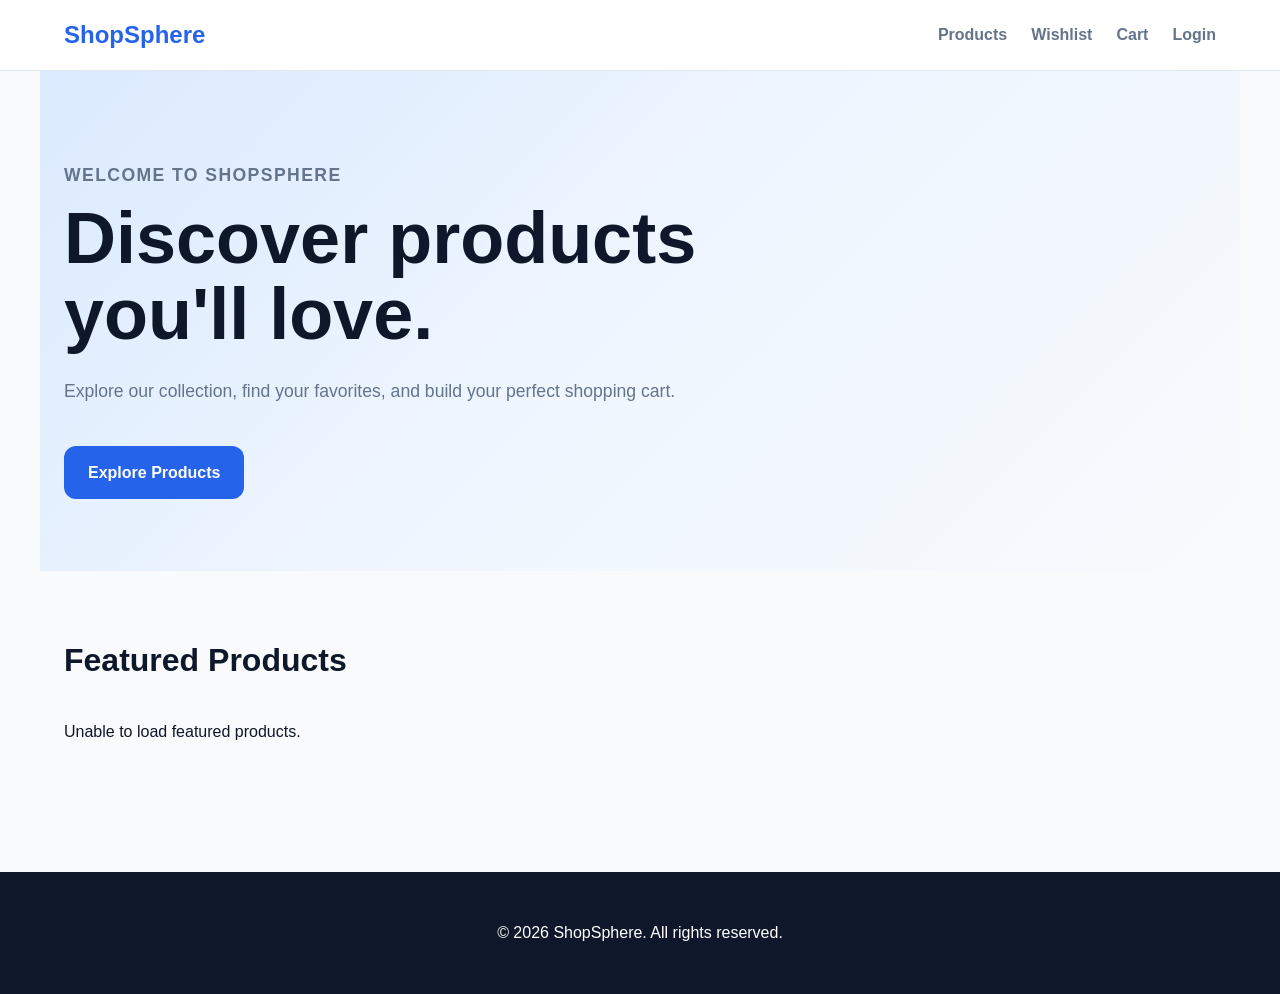
<file: index.html>
<!DOCTYPE html>
<html lang="en">

<head>
    <meta charset="UTF-8">
    <meta name="viewport" content="width=device-width, initial-scale=1.0">

    <title>ShopSphere | Modern Shopping</title>

    <link rel="stylesheet" href="css/style.css">
    <link rel="stylesheet" href="css/responsive.css">
</head>

<body>

    <header>
        <nav aria-label="Main navigation">

            <a href="index.html" class="logo">
                ShopSphere
            </a>

            <div class="nav-links">
                <a href="products.html">Products</a>
                <a href="wishlist.html">Wishlist</a>
                <a href="cart.html">Cart</a>
                <a href="login.html">Login</a>
            </div>

        </nav>
    </header>

    <main>

        <section class="hero">

            <div class="hero-content">

                <p class="eyebrow">WELCOME TO SHOPSPHERE</p>

                <h1>
                    Discover products
                    you'll love.
                </h1>

                <p>
                    Explore our collection, find your favorites,
                    and build your perfect shopping cart.
                </p>

                <a href="products.html" class="button">
                    Explore Products
                </a>

            </div>

        </section>

        <section class="featured-section" aria-labelledby="featured-title">

            <h2 id="featured-title">
                Featured Products
            </h2>

            <div id="featured-products">
                <!-- Products will be rendered here using JavaScript -->
            </div>

        </section>

    </main>

    <footer>
        <p>&copy; 2026 ShopSphere. All rights reserved.</p>
    </footer>

    <script type="module" src="js/app.js"></script>

</body>

</html>
</file>
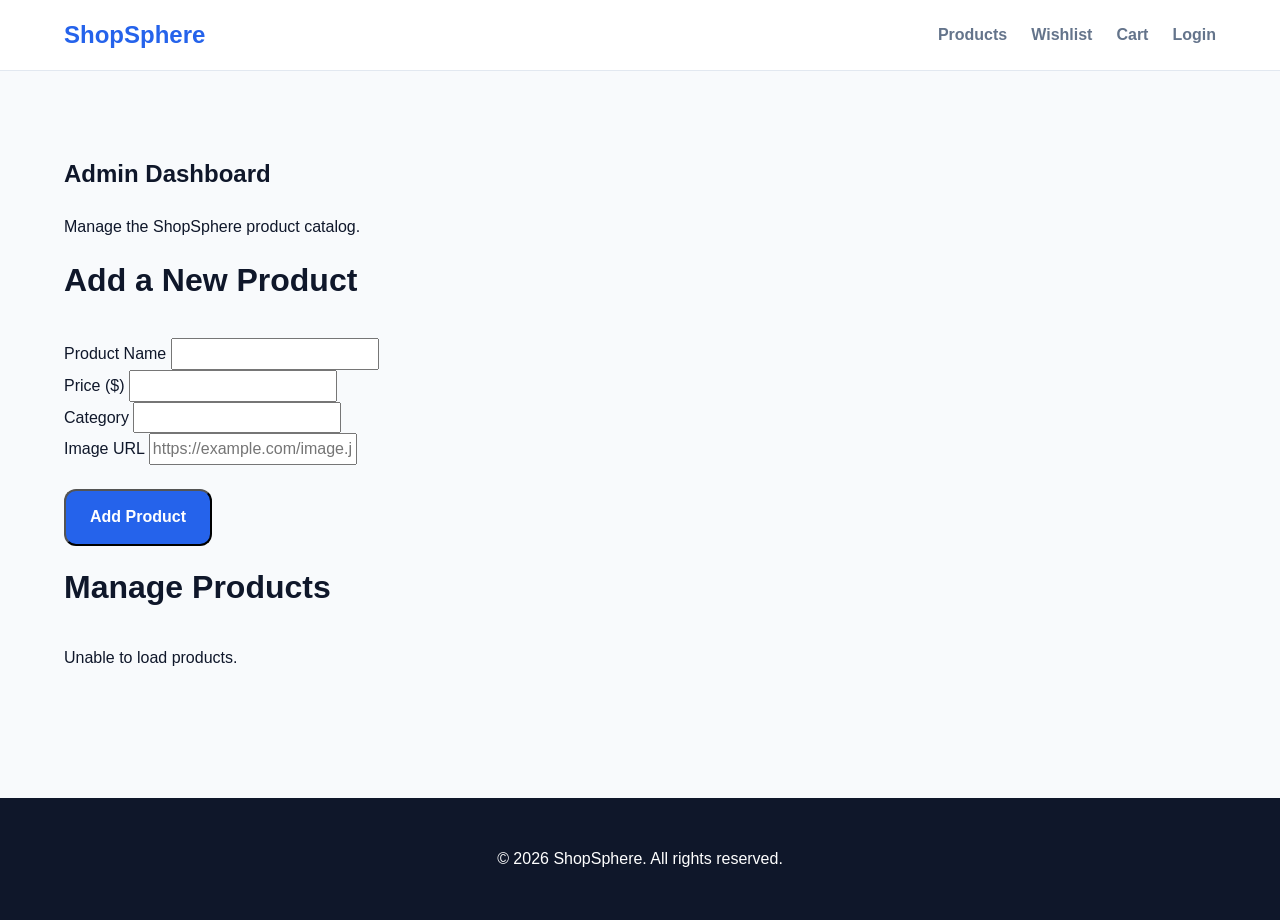
<file: admin.html>
<!DOCTYPE html>
<html lang="en">

<head>
    <meta charset="UTF-8">
    <meta name="viewport" content="width=device-width, initial-scale=1.0">

    <title>ShopSphere | Admin Dashboard</title>

    <link rel="stylesheet" href="css/style.css">
    <link rel="stylesheet" href="css/responsive.css">
</head>

<body>

    <header>
        <nav aria-label="Main navigation">

            <a href="index.html" class="logo">
                ShopSphere
            </a>

            <div class="nav-links">
                <a href="products.html">Products</a>
                <a href="wishlist.html">Wishlist</a>
                <a href="cart.html">Cart</a>
                <a href="login.html">Login</a>
            </div>

        </nav>
    </header>

    <main>

        <section class="featured-section">

            <h1>Admin Dashboard</h1>

            <p>
                Manage the ShopSphere product catalog.
            </p>

            <section aria-labelledby="add-product-title">

                <h2 id="add-product-title">
                    Add a New Product
                </h2>

                <form id="product-form">

                    <div>
                        <label for="product-name">
                            Product Name
                        </label>

                        <input
                            type="text"
                            id="product-name"
                            required
                            minlength="2"
                        >
                    </div>

                    <div>
                        <label for="product-price">
                            Price ($)
                        </label>

                        <input
                            type="number"
                            id="product-price"
                            min="0.01"
                            step="0.01"
                            required
                        >
                    </div>

                    <div>
                        <label for="product-category">
                            Category
                        </label>

                        <input
                            type="text"
                            id="product-category"
                            required
                        >
                    </div>

                    <div>
                        <label for="product-image">
                            Image URL
                        </label>

                        <input
                            type="url"
                            id="product-image"
                            placeholder="https://example.com/image.jpg"
                        >
                    </div>

                    <button type="submit" class="button">
                        Add Product
                    </button>

                    <p id="admin-message" role="status"></p>

                </form>

            </section>

            <section aria-labelledby="manage-products-title">

                <h2 id="manage-products-title">
                    Manage Products
                </h2>

                <div id="admin-products">
                    <!-- Admin product list will appear here -->
                </div>

            </section>

        </section>

    </main>

    <footer>
        <p>&copy; 2026 ShopSphere. All rights reserved.</p>
    </footer>

    <script type="module" src="js/admin.js"></script>

</body>

</html>
</file>
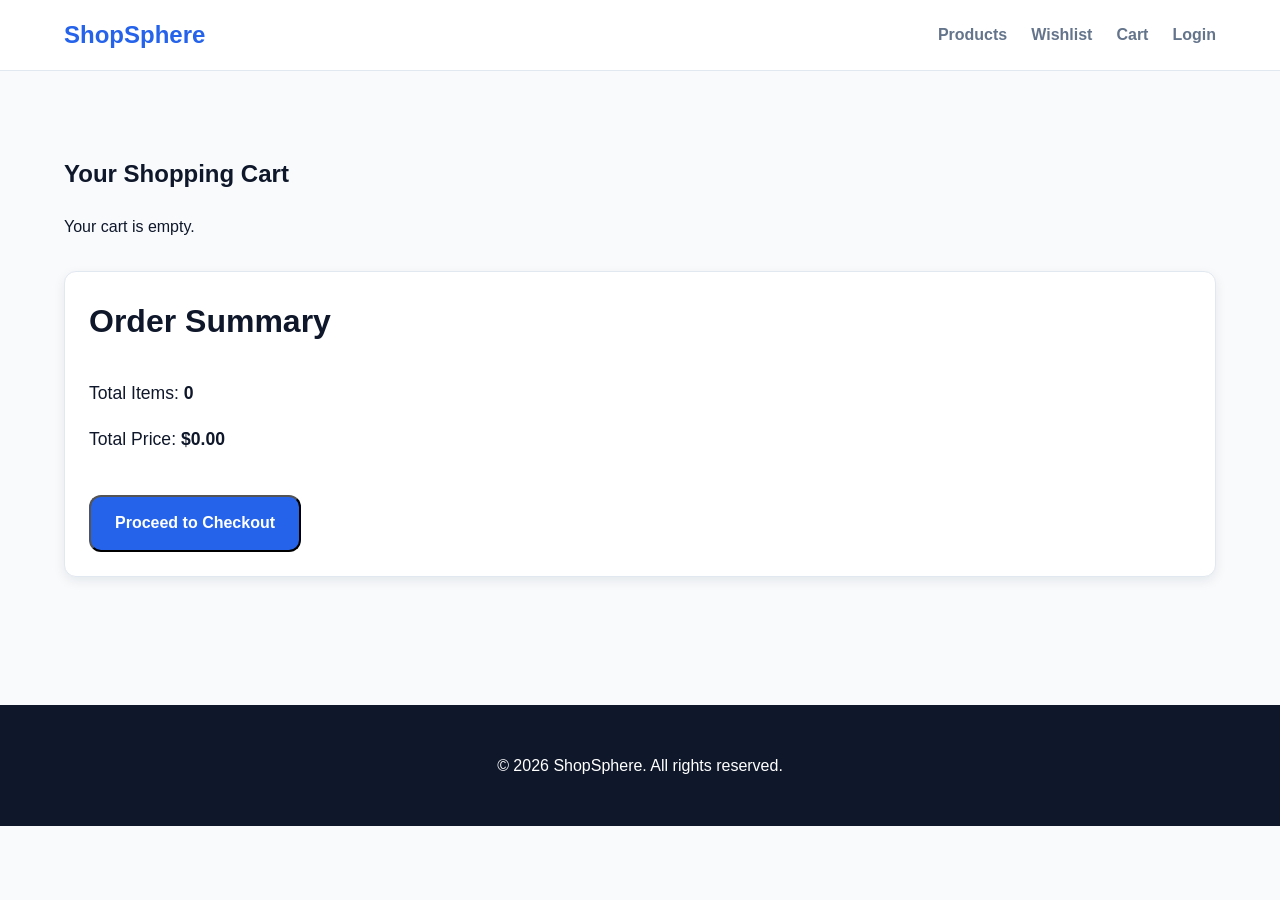
<file: cart.html>
<!DOCTYPE html>
<html lang="en">

<head>
    <meta charset="UTF-8">
    <meta name="viewport" content="width=device-width, initial-scale=1.0">

    <title>ShopSphere | Cart</title>

    <link rel="stylesheet" href="css/style.css">
    <link rel="stylesheet" href="css/responsive.css">
</head>

<body>

    <header>
        <nav aria-label="Main navigation">

            <a href="index.html" class="logo">
                ShopSphere
            </a>

            <div class="nav-links">
                <a href="products.html">Products</a>
                <a href="wishlist.html">Wishlist</a>
                <a href="cart.html">Cart</a>
                <a href="login.html">Login</a>
            </div>

        </nav>
    </header>

    <main>

        <section class="featured-section">

            <h1>Your Shopping Cart</h1>

            <div
                id="cart-container"
                aria-live="polite"
            >
                <!-- Cart items will be rendered here -->
            </div>

            <section
                id="cart-summary"
                aria-labelledby="summary-title"
            >

                <h2 id="summary-title">
                    Order Summary
                </h2>

                <p>
                    Total Items:
                    <strong id="cart-count">0</strong>
                </p>

                <p>
                    Total Price:
                    <strong id="cart-total">$0.00</strong>
                </p>

                <button
                    type="button"
                    class="button"
                    id="checkout-button"
                >
                    Proceed to Checkout
                </button>

            </section>

        </section>

    </main>

    <footer>
        <p>
            &copy; 2026 ShopSphere. All rights reserved.
        </p>
    </footer>

    <script type="module" src="js/cart.js"></script>

</body>

</html>
</file>
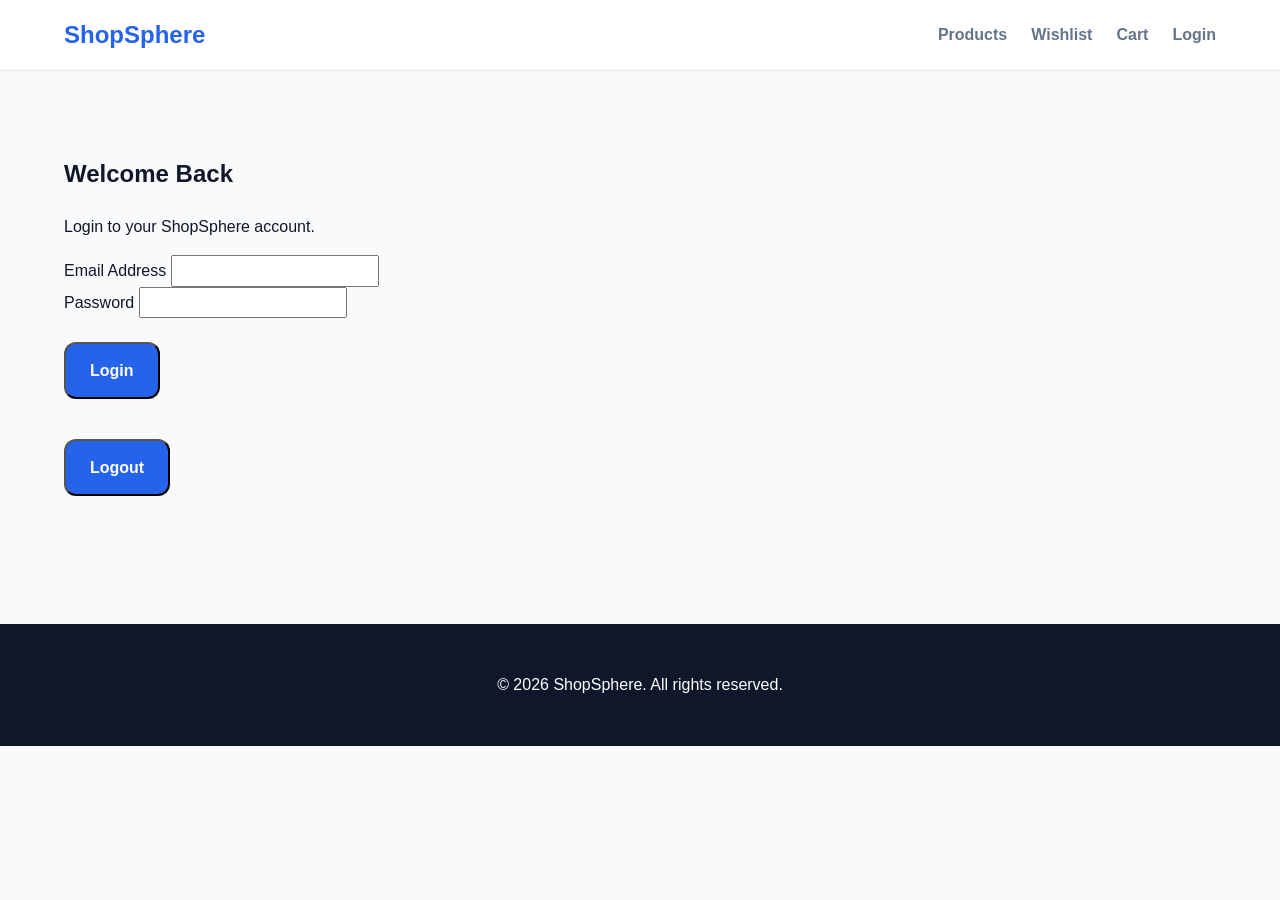
<file: login.html>
<!DOCTYPE html>
<html lang="en">

<head>
    <meta charset="UTF-8">
    <meta name="viewport" content="width=device-width, initial-scale=1.0">

    <title>ShopSphere | Login</title>

    <link rel="stylesheet" href="css/style.css">
    <link rel="stylesheet" href="css/responsive.css">
</head>

<body>

    <header>
        <nav aria-label="Main navigation">

            <a href="index.html" class="logo">
                ShopSphere
            </a>

            <div class="nav-links">
                <a href="products.html">Products</a>
                <a href="wishlist.html">Wishlist</a>
                <a href="cart.html">Cart</a>
                <a href="login.html">Login</a>
            </div>

        </nav>
    </header>

    <main>

        <section class="featured-section">

            <h1>Welcome Back</h1>

            <p>Login to your ShopSphere account.</p>

            <form id="login-form">

                <div>
                    <label for="email">Email Address</label>

                    <input
                        type="email"
                        id="email"
                        name="email"
                        autocomplete="email"
                        required
                    >
                </div>

                <div>
                    <label for="password">Password</label>

                    <input
                        type="password"
                        id="password"
                        name="password"
                        autocomplete="current-password"
                        required
                        minlength="6"
                    >
                </div>

                <button type="submit" class="button">
                    Login
                </button>

                <p id="login-message" role="status"></p>

                <button
    type="button"
    id="logout-button"
    class="button"
>
    Logout
</button>

            </form>

        </section>

    </main>

    <footer>
        <p>&copy; 2026 ShopSphere. All rights reserved.</p>
    </footer>

    <script type="module" src="js/auth.js"></script>

</body>

</html>
</file>
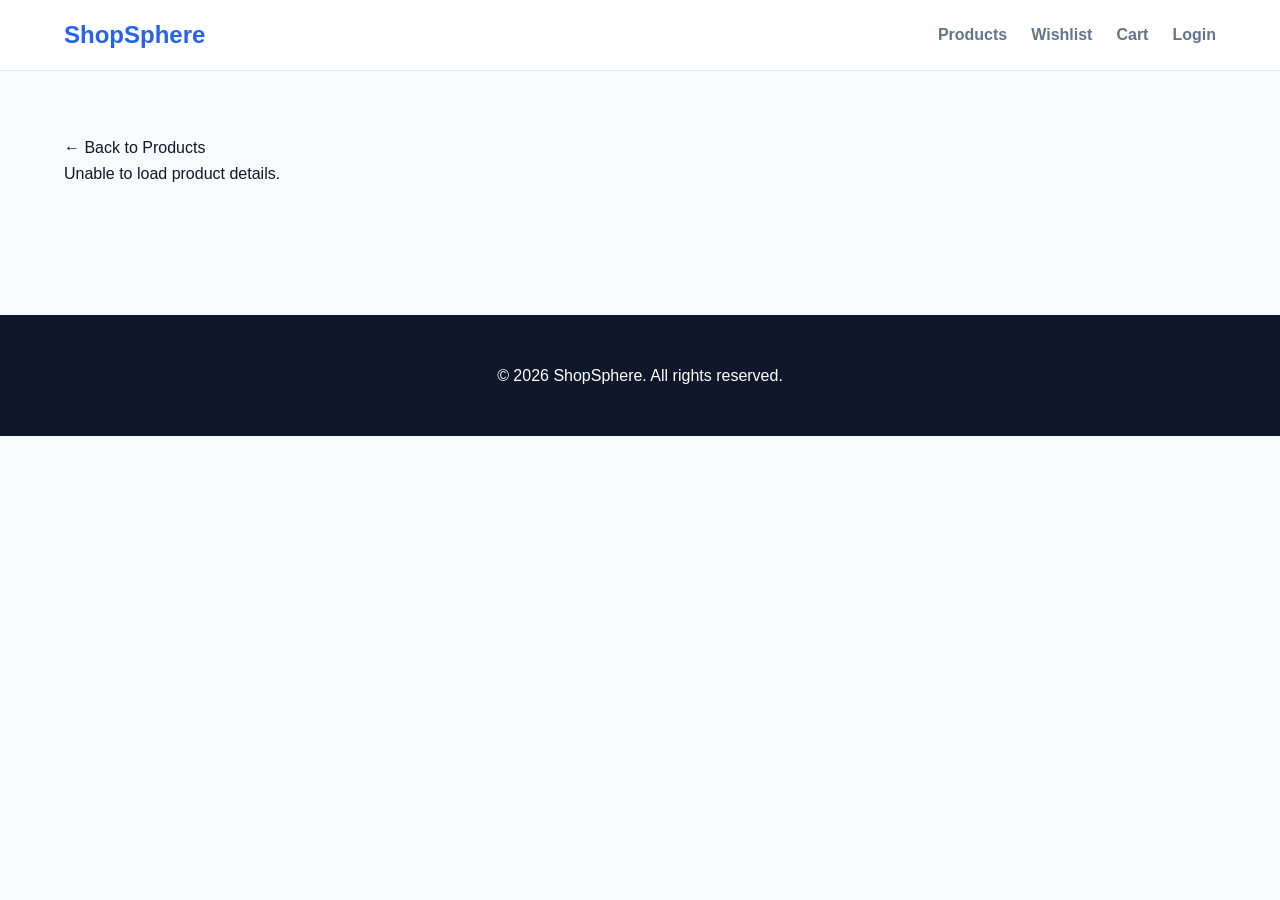
<file: product.html>
<!DOCTYPE html>
<html lang="en">

<head>
    <meta charset="UTF-8">
    <meta name="viewport" content="width=device-width, initial-scale=1.0">

    <title>ShopSphere | Product Details</title>

    <link rel="stylesheet" href="css/style.css">
    <link rel="stylesheet" href="css/responsive.css">
</head>

<body>

    <header>
        <nav aria-label="Main navigation">

            <a href="index.html" class="logo">
                ShopSphere
            </a>

            <div class="nav-links">
                <a href="products.html">Products</a>
                <a href="wishlist.html">Wishlist</a>
                <a href="cart.html">Cart</a>
                <a href="login.html">Login</a>
            </div>

        </nav>
    </header>

    <main>

        <section class="featured-section">

            <a href="products.html">← Back to Products</a>

            <div id="product-details">
                <p>Loading product details...</p>
            </div>

        </section>

    </main>

    <footer>
        <p>&copy; 2026 ShopSphere. All rights reserved.</p>
    </footer>

    <script type="module" src="js/product-details.js"></script>

</body>

</html>
</file>
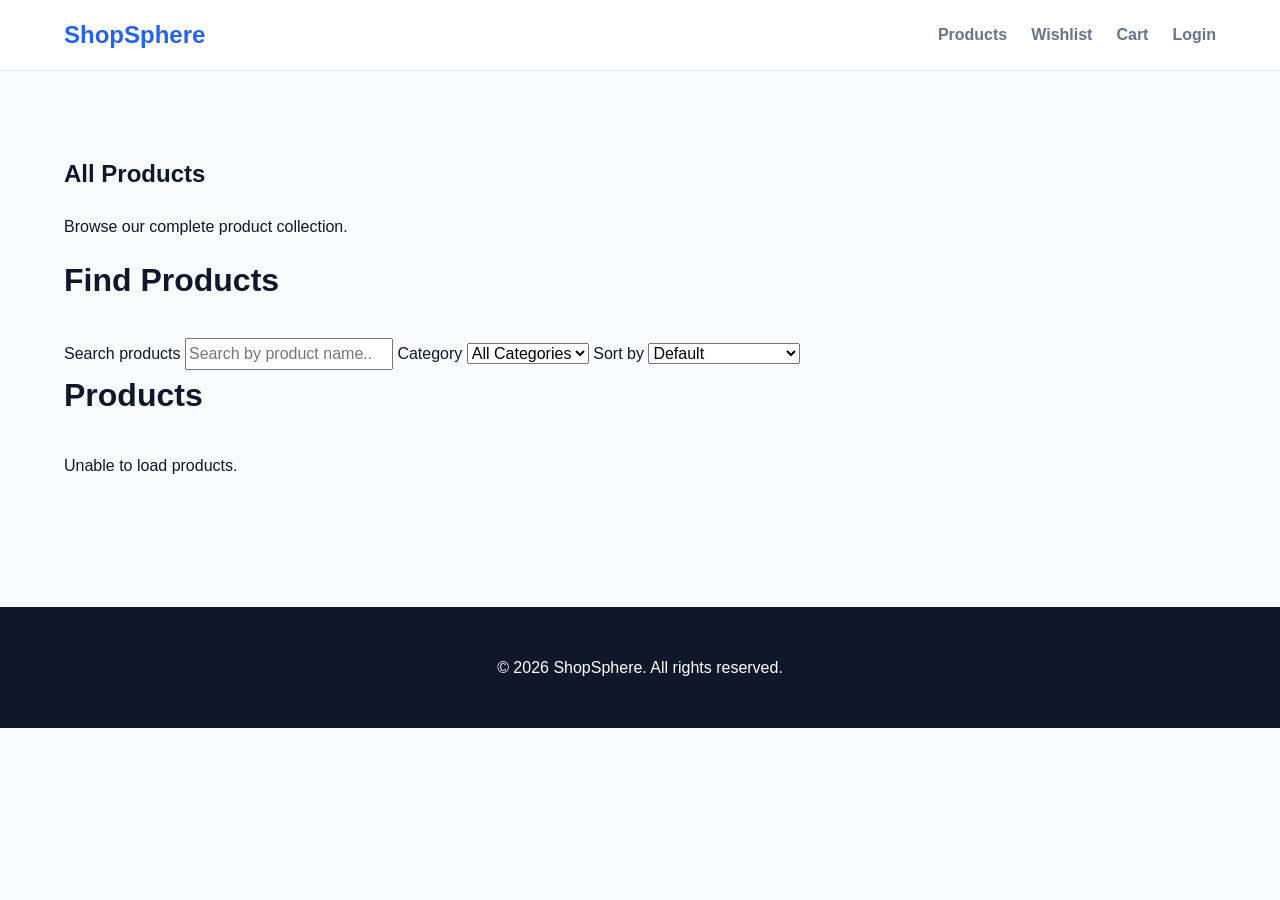
<file: products.html>
<!DOCTYPE html>
<html lang="en">

<head>
    <meta charset="UTF-8">
    <meta name="viewport" content="width=device-width, initial-scale=1.0">

    <title>ShopSphere | Products</title>

    <link rel="stylesheet" href="css/style.css">
    <link rel="stylesheet" href="css/responsive.css">
</head>

<body>

    <header>
        <nav aria-label="Main navigation">

            <a href="index.html" class="logo">
                ShopSphere
            </a>

            <div class="nav-links">
                <a href="products.html">Products</a>
                <a href="wishlist.html">Wishlist</a>
                <a href="cart.html">Cart</a>
                <a href="login.html">Login</a>
            </div>

        </nav>
    </header>

    <main>

        <section class="featured-section">

            <h1>All Products</h1>

            <p>
                Browse our complete product collection.
            </p>

            <!-- Product Controls -->
            <section aria-labelledby="filter-title">

                <h2 id="filter-title">
                    Find Products
                </h2>

                <label for="search-input">
                    Search products
                </label>

                <input
                    type="search"
                    id="search-input"
                    placeholder="Search by product name..."
                >

                <label for="category-filter">
                    Category
                </label>

                <select id="category-filter">
                    <option value="all">
                        All Categories
                    </option>
                </select>

                <label for="sort-select">
                    Sort by
                </label>

                <select id="sort-select">

                    <option value="default">
                        Default
                    </option>

                    <option value="price-low">
                        Price: Low to High
                    </option>

                    <option value="price-high">
                        Price: High to Low
                    </option>

                    <option value="name">
                        Name: A to Z
                    </option>

                </select>

            </section>

            <!-- Products -->
            <section aria-labelledby="products-title">

                <h2 id="products-title">
                    Products
                </h2>

                <div
                    id="products-container"
                    aria-live="polite"
                >
                    <!-- Products will be rendered using JavaScript -->
                </div>

            </section>

        </section>

    </main>

    <footer>
        <p>
            &copy; 2026 ShopSphere. All rights reserved.
        </p>
    </footer>

    <script type="module" src="js/products.js"></script>

</body>

</html>
</file>
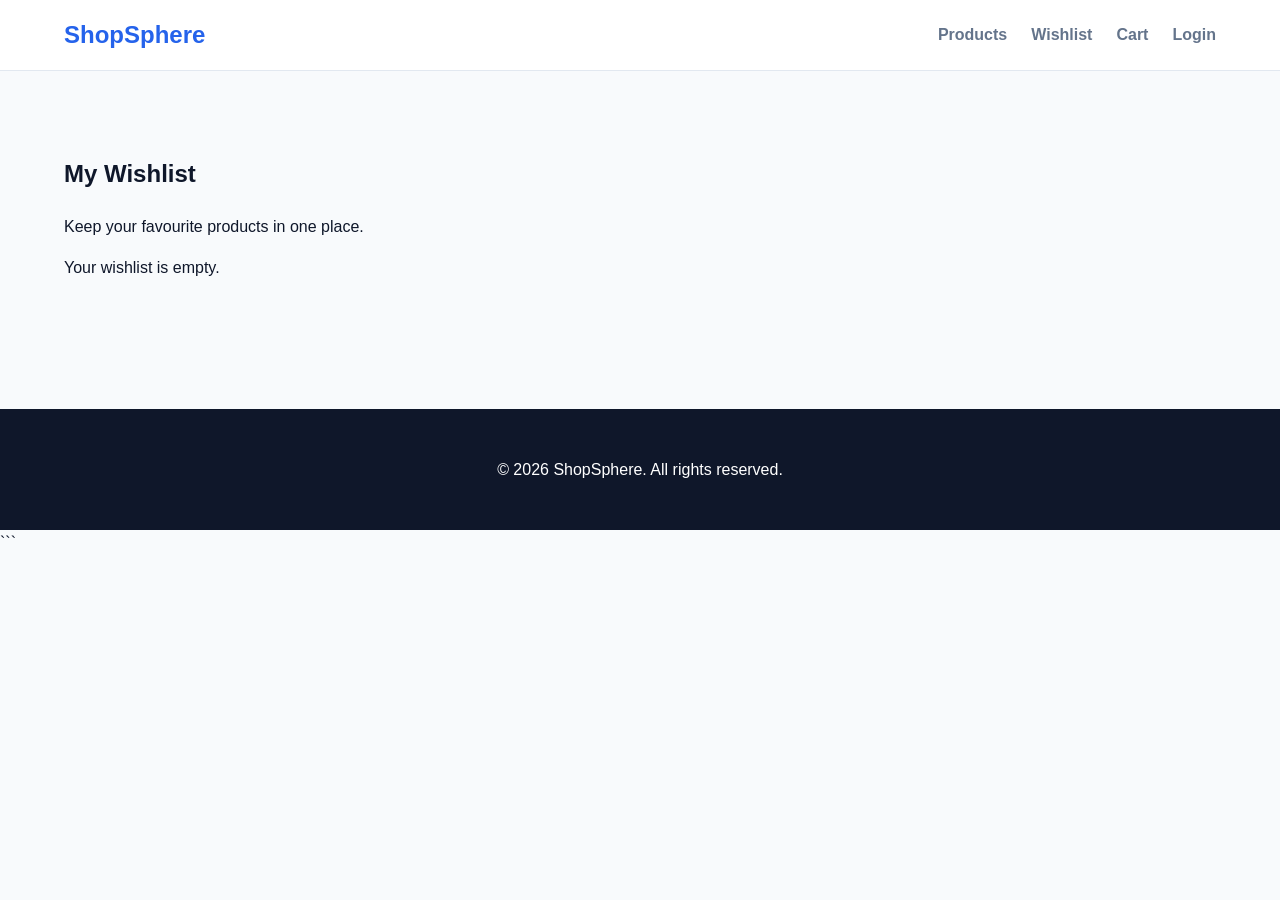
<file: wishlist.html>
<!DOCTYPE html>
<html lang="en">

<head>
    <meta charset="UTF-8">
    <meta name="viewport" content="width=device-width, initial-scale=1.0">

    <title>ShopSphere | Wishlist</title>

    <link rel="stylesheet" href="css/style.css">
    <link rel="stylesheet" href="css/responsive.css">
</head>

<body>

    <header>
        <nav aria-label="Main navigation">

            <a href="index.html" class="logo">
                ShopSphere
            </a>

            <div class="nav-links">
                <a href="products.html">Products</a>
                <a href="wishlist.html">Wishlist</a>
                <a href="cart.html">Cart</a>
                <a href="login.html">Login</a>
            </div>

        </nav>
    </header>

    <main>

        <section class="featured-section">

            <h1>My Wishlist</h1>

            <p>
                Keep your favourite products in one place.
            </p>

            <div
                id="wishlist-container"
                aria-live="polite"
            >
                <!-- Wishlist products will appear here -->
            </div>

        </section>

    </main>

    <footer>
        <p>&copy; 2026 ShopSphere. All rights reserved.</p>
    </footer>

    <script type="module" src="js/wishlist.js"></script>

</body>

</html>
```
</file>
<file: css/style.css>
:root {
    --primary: #2563eb;
    --primary-dark: #1d4ed8;

    --background: #f8fafc;
    --surface: #ffffff;

    --text: #0f172a;
    --text-muted: #64748b;

    --border: #e2e8f0;

    --success: #16a34a;
    --danger: #dc2626;

    --space-xs: 0.5rem;
    --space-sm: 0.75rem;
    --space-md: 1rem;
    --space-lg: 1.5rem;
    --space-xl: 2rem;
    --space-2xl: 4rem;

    --radius-sm: 6px;
    --radius-md: 12px;
    --radius-lg: 20px;

    --shadow-sm: 0 4px 12px rgba(15, 23, 42, 0.08);
    --shadow-md: 0 10px 30px rgba(15, 23, 42, 0.12);
}

* {
    box-sizing: border-box;
}

html {
    scroll-behavior: smooth;
}

body {
    margin: 0;

    font-family:
        Arial,
        Helvetica,
        sans-serif;

    background: var(--background);
    color: var(--text);

    line-height: 1.6;
}

a {
    color: inherit;
    text-decoration: none;
}

button,
input,
select {
    font: inherit;
}

button {
    cursor: pointer;
}

header {
    background: var(--surface);
    border-bottom: 1px solid var(--border);
    position: sticky;
    top: 0;
    z-index: 100;
}

header nav {
    max-width: 1200px;
    margin: 0 auto;

    padding: var(--space-md) var(--space-lg);

    display: flex;
    align-items: center;
    justify-content: space-between;

    gap: var(--space-lg);
}

.logo {
    font-size: 1.5rem;
    font-weight: 800;
    color: var(--primary);
}

.nav-links {
    display: flex;
    align-items: center;
    gap: var(--space-lg);
}

.nav-links a {
    color: var(--text-muted);
    font-weight: 600;

    transition:
        color 0.2s ease,
        transform 0.2s ease;
}

.nav-links a:hover {
    color: var(--primary);
    transform: translateY(-1px);
}

main {
    max-width: 1200px;
    margin: 0 auto;
}

.hero {
    min-height: 500px;

    display: flex;
    align-items: center;

    padding: var(--space-2xl) var(--space-lg);

    background:
        linear-gradient(
            135deg,
            #dbeafe,
            #eff6ff,
            #f8fafc
        );
}

.hero-content {
    max-width: 650px;
}

.eyebrow {
    margin-bottom: var(--space-sm);

    color: var(--primary);
    font-size: 0.85rem;
    font-weight: 800;
    letter-spacing: 0.08em;
}

.hero h1 {
    margin: 0 0 var(--space-lg);

    font-size: clamp(2.5rem, 6vw, 4.5rem);
    line-height: 1.05;
}

.hero p {
    color: var(--text-muted);
    font-size: 1.1rem;
}

.button {
    display: inline-block;

    margin-top: var(--space-lg);
    padding: 0.85rem 1.5rem;

    background: var(--primary);
    color: white;

    border-radius: var(--radius-md);

    font-weight: 700;

    transition:
        background 0.2s ease,
        transform 0.2s ease;
}

.button:hover {
    background: var(--primary-dark);
    transform: translateY(-2px);
}

.featured-section {
    padding: var(--space-2xl) var(--space-lg);
}

.featured-section h2 {
    margin-top: 0;
    margin-bottom: var(--space-xl);

    font-size: 2rem;
}

#featured-products {
    display: grid;

    grid-template-columns:
        repeat(
            auto-fit,
            minmax(220px, 1fr)
        );

    gap: var(--space-lg);
}

footer {
    margin-top: var(--space-2xl);

    padding: var(--space-xl);

    text-align: center;

    background: var(--text);
    color: white;
}

a:focus-visible,
button:focus-visible,
input:focus-visible,
select:focus-visible {
    outline: 3px solid var(--primary);
    outline-offset: 3px;
}


.product-card {
    padding: var(--space-lg);

    background: var(--surface);
    border: 1px solid var(--border);
    border-radius: var(--radius-md);

    box-shadow: var(--shadow-sm);

    transition:
        transform 0.2s ease,
        box-shadow 0.2s ease;
}

.product-card:hover {
    transform: translateY(-4px);
    box-shadow: var(--shadow-md);
}

.product-card h3 {
    margin-top: 0;
    margin-bottom: var(--space-sm);

    font-size: 1.1rem;
}

.product-card p {
    margin: var(--space-xs) 0;
    color: var(--text-muted);
}

.product-card p:first-of-type {
    color: var(--primary);
    font-size: 1.2rem;
    font-weight: 700;
}

.product-card img {
    width: 100%;
    height: 200px;
    object-fit: contain;
    display: block;
    margin-bottom: var(--space-md);
    border-radius: var(--radius-sm);
}

#cart-container {
    display: grid;
    gap: var(--space-lg);
}

#cart-container .product-card {
    display: grid;
    grid-template-columns: 160px 1fr auto;
    align-items: center;
    gap: var(--space-lg);
}

#cart-container .product-card img {
    width: 160px;
    height: 140px;
    object-fit: contain;
}

#cart-container .product-card button {
    padding: 0.5rem 0.8rem;
    border: 1px solid var(--border);
    border-radius: var(--radius-sm);
    background: var(--surface);
    color: var(--text);
}

#cart-container .product-card button:hover {
    background: var(--primary);
    color: white;
}

#cart-summary {
    margin-top: var(--space-xl);
    padding: var(--space-lg);

    background: var(--surface);
    border: 1px solid var(--border);
    border-radius: var(--radius-md);

    box-shadow: var(--shadow-sm);
}

#cart-summary p {
    font-size: 1.1rem;
}
</file>
<file: css/responsive.css>
@media (max-width: 768px) {

    header nav {
        flex-direction: column;
        align-items: flex-start;
    }

    .nav-links {
        width: 100%;

        display: grid;
        grid-template-columns: repeat(2, 1fr);

        gap: var(--space-sm);
    }

    .hero {
        min-height: 450px;
        padding: var(--space-xl) var(--space-md);
    }

    .featured-section {
        padding: var(--space-xl) var(--space-md);
    }

}

@media (max-width: 480px) {

    .nav-links {
        grid-template-columns: 1fr;
    }

    .hero h1 {
        font-size: 2.5rem;
    }

    .hero p {
        font-size: 1rem;
    }

    .button {
        width: 100%;
        text-align: center;
    }

    #featured-products {
        grid-template-columns: 1fr;
    }

}

@media (max-width: 768px) {

    #cart-container .product-card {
        grid-template-columns: 100px 1fr;
        gap: var(--space-md);
    }

    #cart-container .product-card img {
        width: 100px;
        height: 100px;
        grid-row: span 3;
    }

    #cart-container .product-card .button {
        grid-column: 2;
    }

    #cart-summary {
        margin-top: var(--space-lg);
    }

}
</file>
